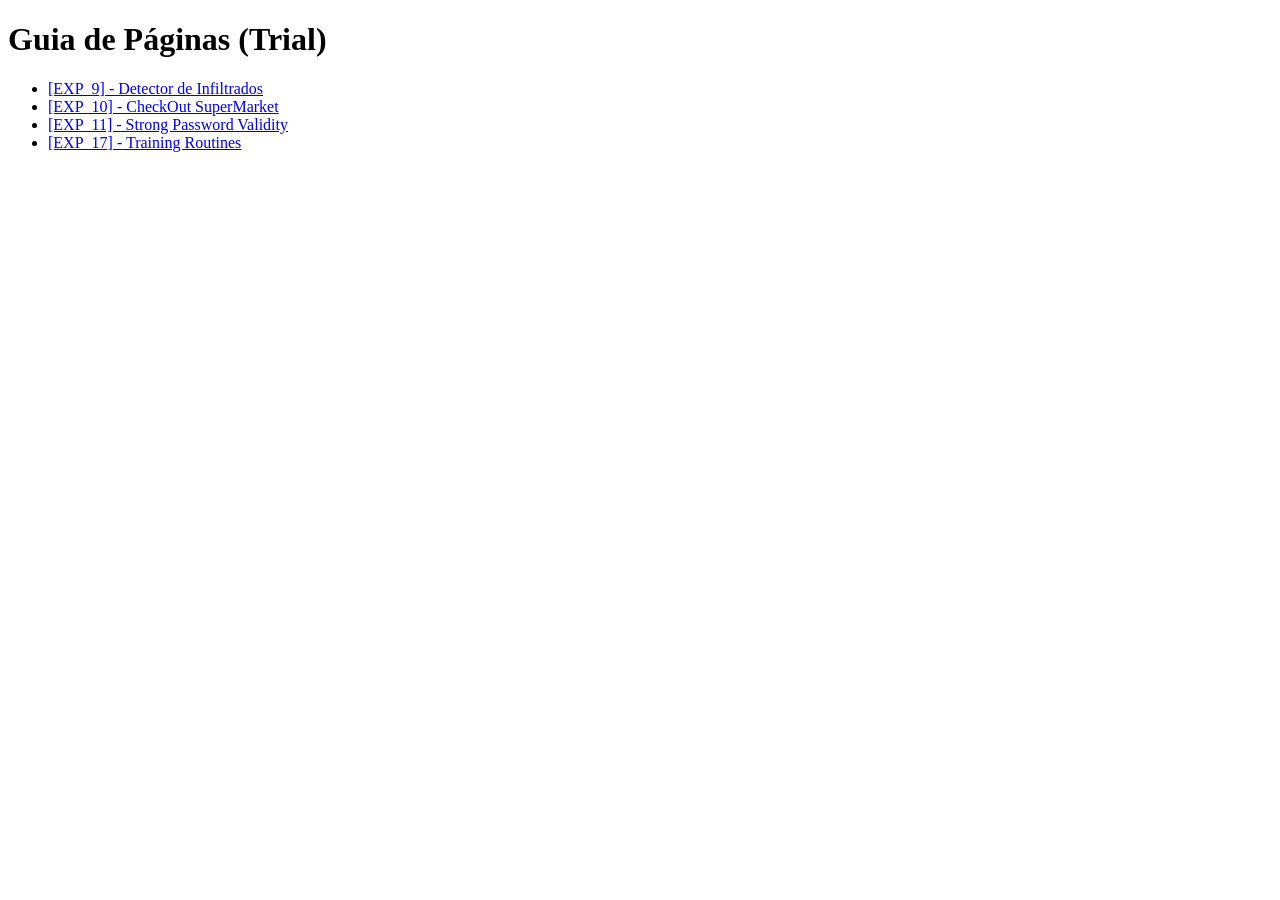
<file: index.html>
<!DOCTYPE html>
<html lang="pt-BR">
<head>
  <meta charset="UTF-8">
  <meta name="viewport" content="width=device-width, initial-scale=1.0">
  <title>Página Guia</title>
</head>
<body>
  <h1>Guia de Páginas (Trial)</h1>
  <ul>
    <li><a href="exp_9.html">[EXP_9] - Detector de Infiltrados</a></li>
    <li><a href="exp_10.html">[EXP_10] - CheckOut SuperMarket</a></li>
    <li><a href="exp_11.html">[EXP_11] - Strong Password Validity</a></li>
    <li><a href="exp_17.html">[EXP_17] - Training Routines</a></li>
  </ul>
</body>
</html>
</file>
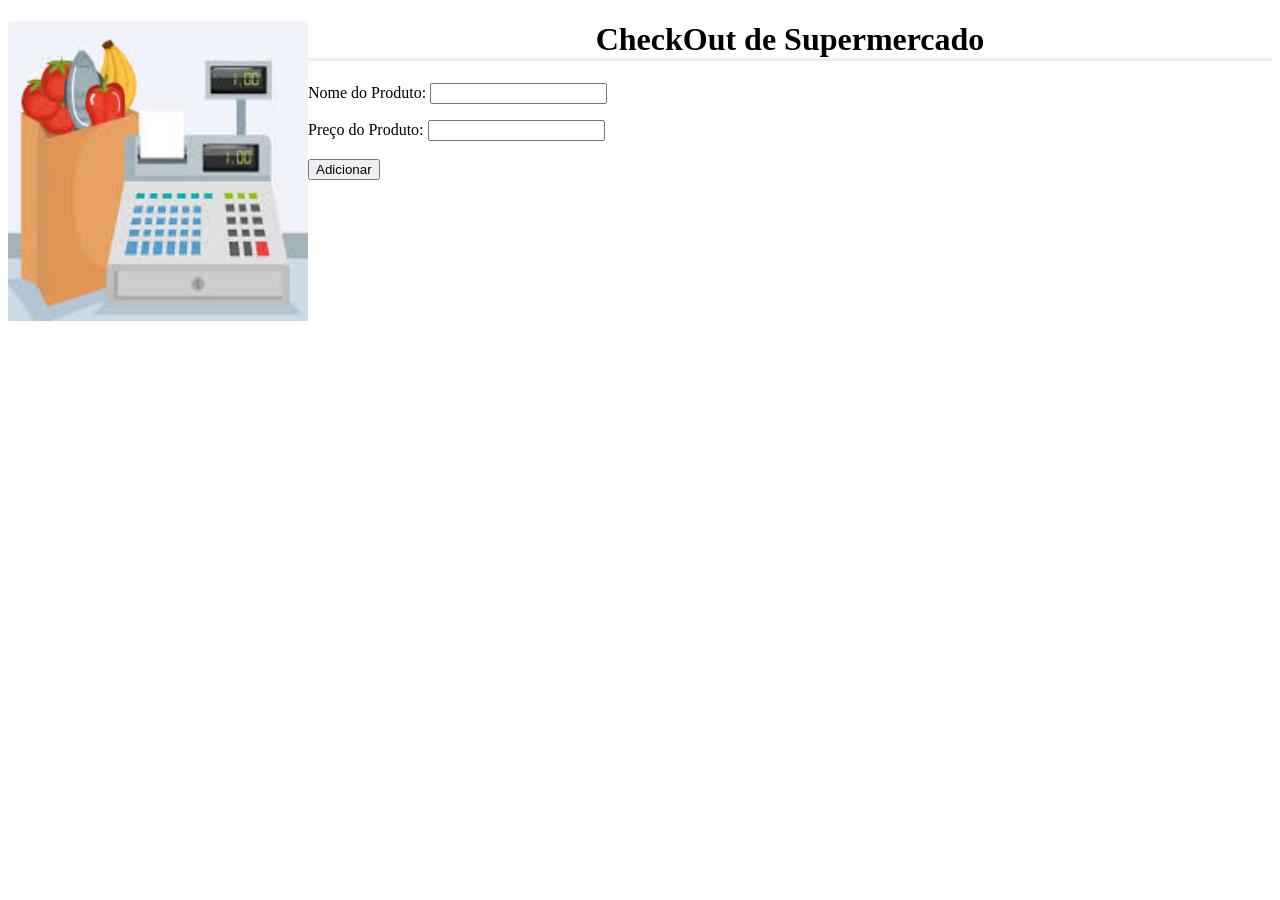
<file: exp_10.html>
<!DOCTYPE html>
<html lang="en">
<head>
  <meta charset="UTF-8">
  <meta name="viewport" content="width=device-width, initial-scale=1.0">
  <link rel="stylesheet" href="css/exp_9.css">
  <title>Exp_10</title>
</head>
<body>
  <img class="normal" src="img/mercado.png" alt="Caixa Registradora">
  <h1>CheckOut de Supermercado</h1>
  <form>
    <p>
      Nome do Produto: 
      <input type="text" id="inDesc" required>
    </p>
    <p>
      Preço do Produto:
      <input type="number" min="0" step="0.01" id="inPreco" required><br><br>
      <input type="submit" value="Adicionar">
    </p>
  </form>
  <pre id="outResp1"></pre>
  <pre id="outResp2"></pre>
  <script src="js/exp_10.js"></script>
</body>
</html>
</file>
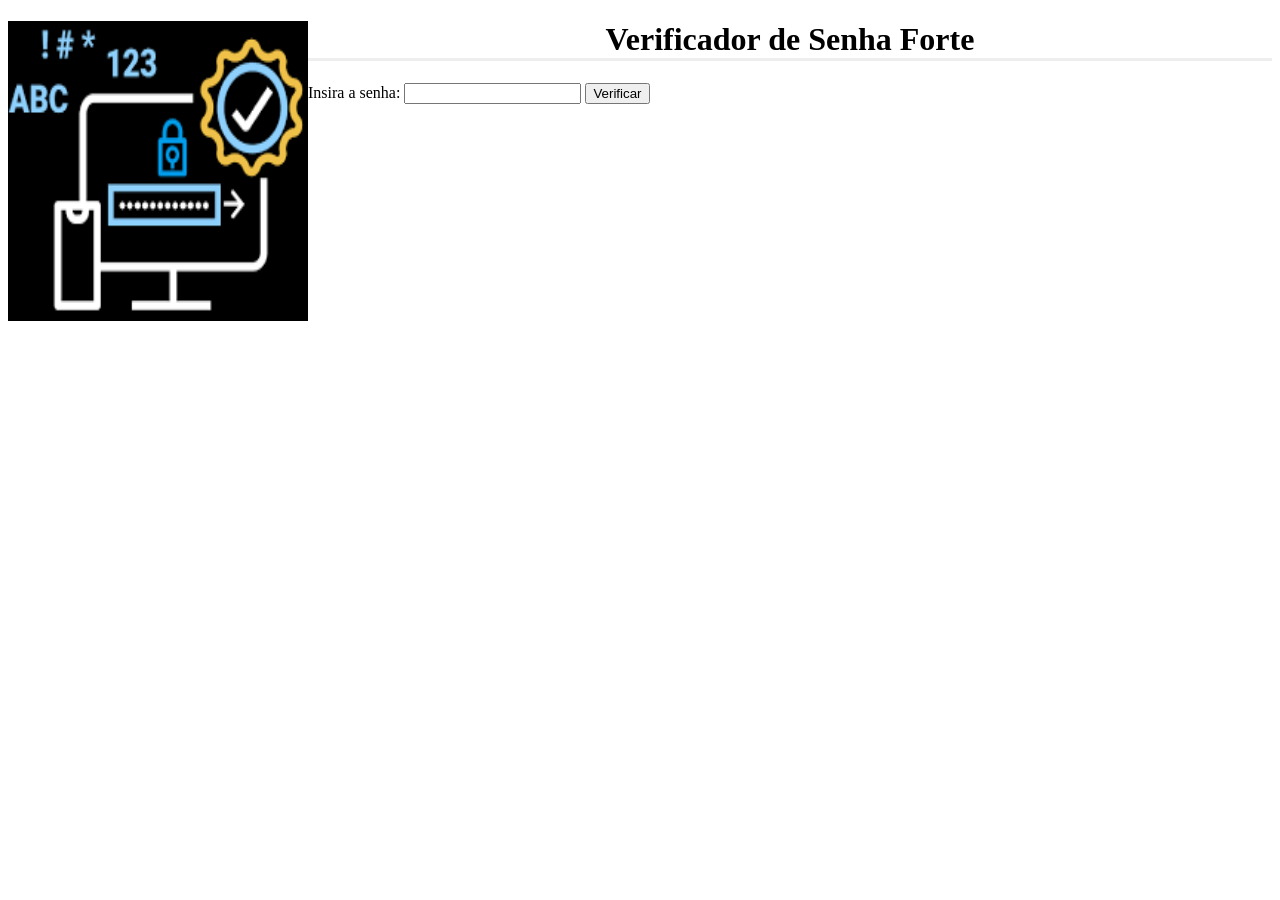
<file: exp_11.html>
<!DOCTYPE html>
<html lang="en">
<head>
  <meta charset="UTF-8">
  <meta name="viewport" content="width=device-width, initial-scale=1.0">
  <link rel="stylesheet" href="css/exp_9.css">
  <title>Exp_11</title>
</head>
<body>
  <img src="img/senha_forte.png" class="normal" alt="StrongPassword">
  <h1>Verificador de Senha Forte</h1>
  <form>
    <p>
      Insira a senha:
      <input type="password" id="inSenha" minlength="8" maxlength="15" required>
      <input type="submit" value="Verificar"><br><br>
    </p>
  </form>
  <pre id="outResp1"></pre>
  <script src="js/exp_11.js"></script>
</body>
</html>
</file>
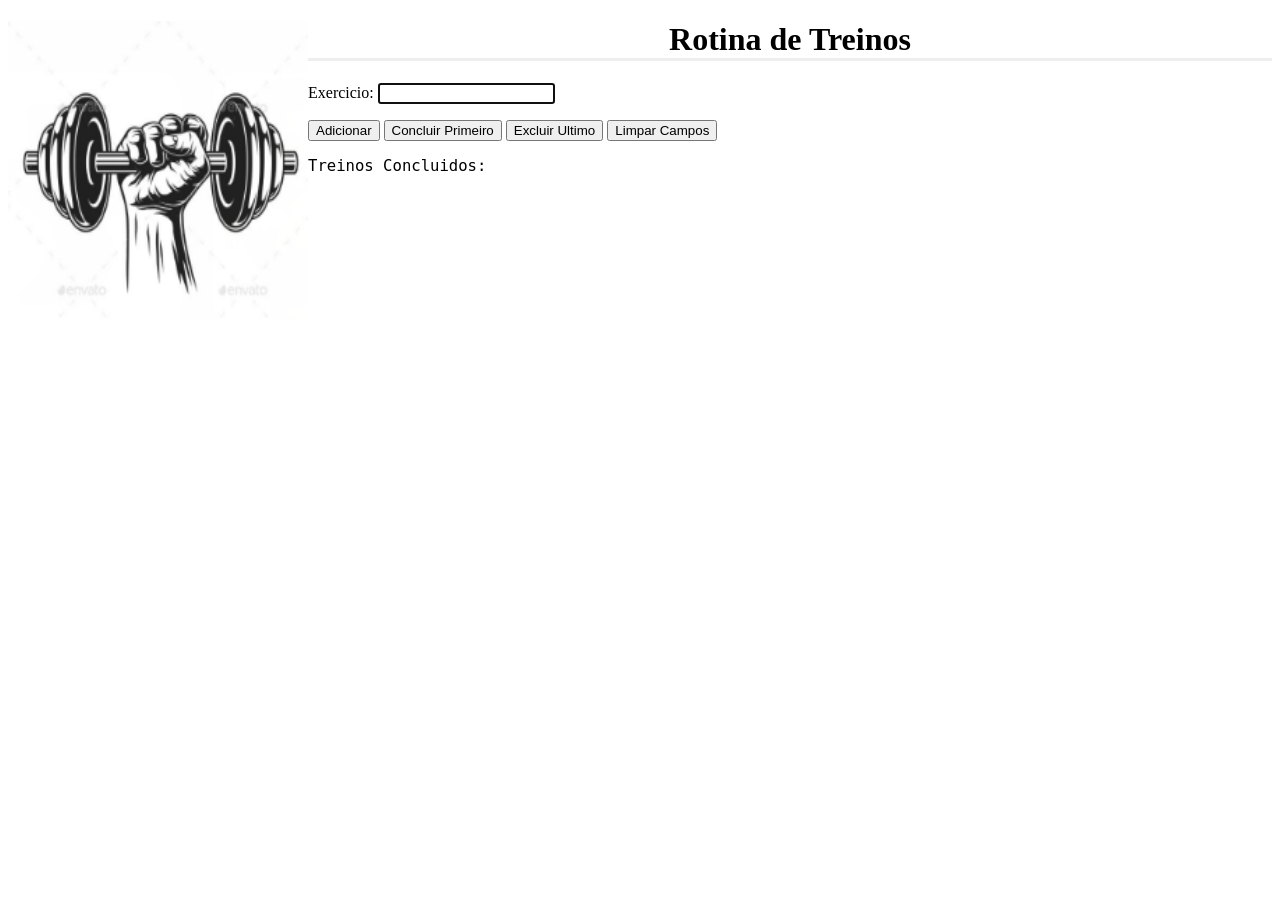
<file: exp_17.html>
<!DOCTYPE html>
<html lang="pt-br">
<head>
  <meta charset="UTF-8">
  <meta name="viewport" content="width=device-width, initial-scale=1.0">
  <link rel="stylesheet" href="css/exp_9.css">

  <title>Exp_17</title>
</head>
<body>
  <img src="img/treino.png" alt="treino" class="normal">
  <h1>Rotina de Treinos</h1>
  <form>
    <p>
      Exercicio:
      <input type="text" id="inExercicio" required autofocus>
    </p>
    <p>
      <input type="submit" value="Adicionar"><!-- O submit é necessário para o evento de submit do formulário, mas o botão de concluir e excluir não devem ser do tipo submit para evitar que o formulário seja enviado quando clicados. -->
      <input type="button" value="Concluir Primeiro" id="btnConcluir">
      <input type="button" value="Excluir Ultimo" id="btnExcluir">
      <input type="reset" value="Limpar Campos">
    </p>
  </form>
  <pre></pre>
  <pre>Treinos Concluidos:
    <span class="outResp"></span>
  </pre>
  <script src="js/exp_17.js"></script>
</body>
</html>
</file>
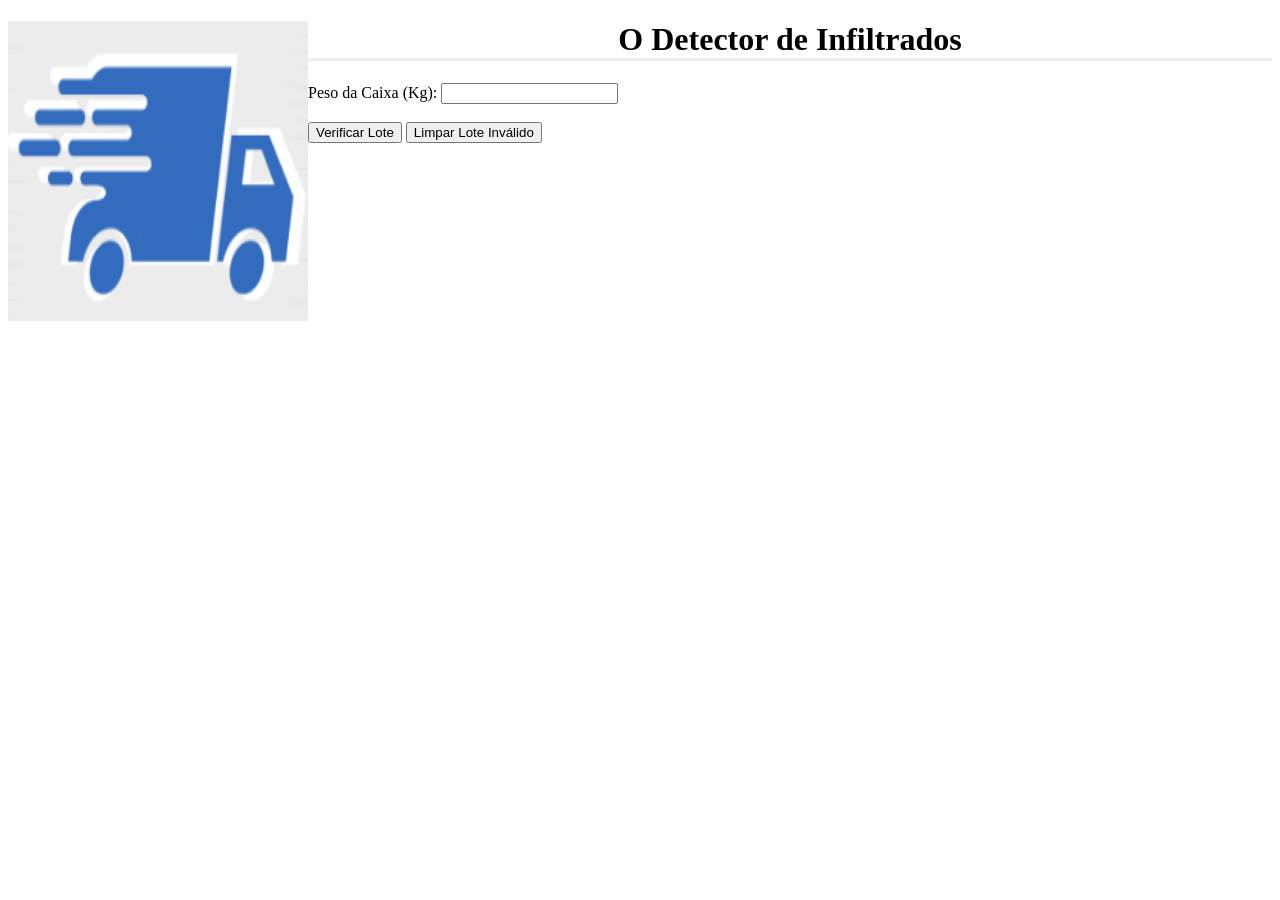
<file: exp_9.html>
<!DOCTYPE html>
<html lang="pt-br">
<head>
  <meta charset="UTF-8">
  <meta name="viewport" content="width=device-width, initial-scale=1.0">
  <link rel="stylesheet" href="css/exp_9.css">
  <title>Exp_9</title>
</head>
<body>
  <img src="img/transportadora.png" class="normal" alt="Trasportadora">
  <h1>O Detector de Infiltrados</h1>
  <form>
    <p>
      Peso da Caixa (Kg): 
      <input type="number" id="inPeso" min="1" step="0.01" required><br><br>
      <input type="submit" value="Verificar Lote">
      <input type="reset" value="Limpar Lote Inválido">
    </p>
  </form>
  <pre id="outResp1"></pre>
  <pre id="outResp2"></pre>
  <script src="js/exp_9.js"></script>
</body>
</html>
</file>
<file: css/exp_9.css>
img.normal{
  float: left;
  height: 300px;
  width: 300px;
}
img.alta{
  float: left;
  height: 420px;
  width: 300px;
}
h1{
  border-bottom-style: inset;
  text-align: center;
}
pre{
  font-size: 1.2em;
}
span.outResp{
  color: green;
  font-size: 1.0em;
}
</file>
